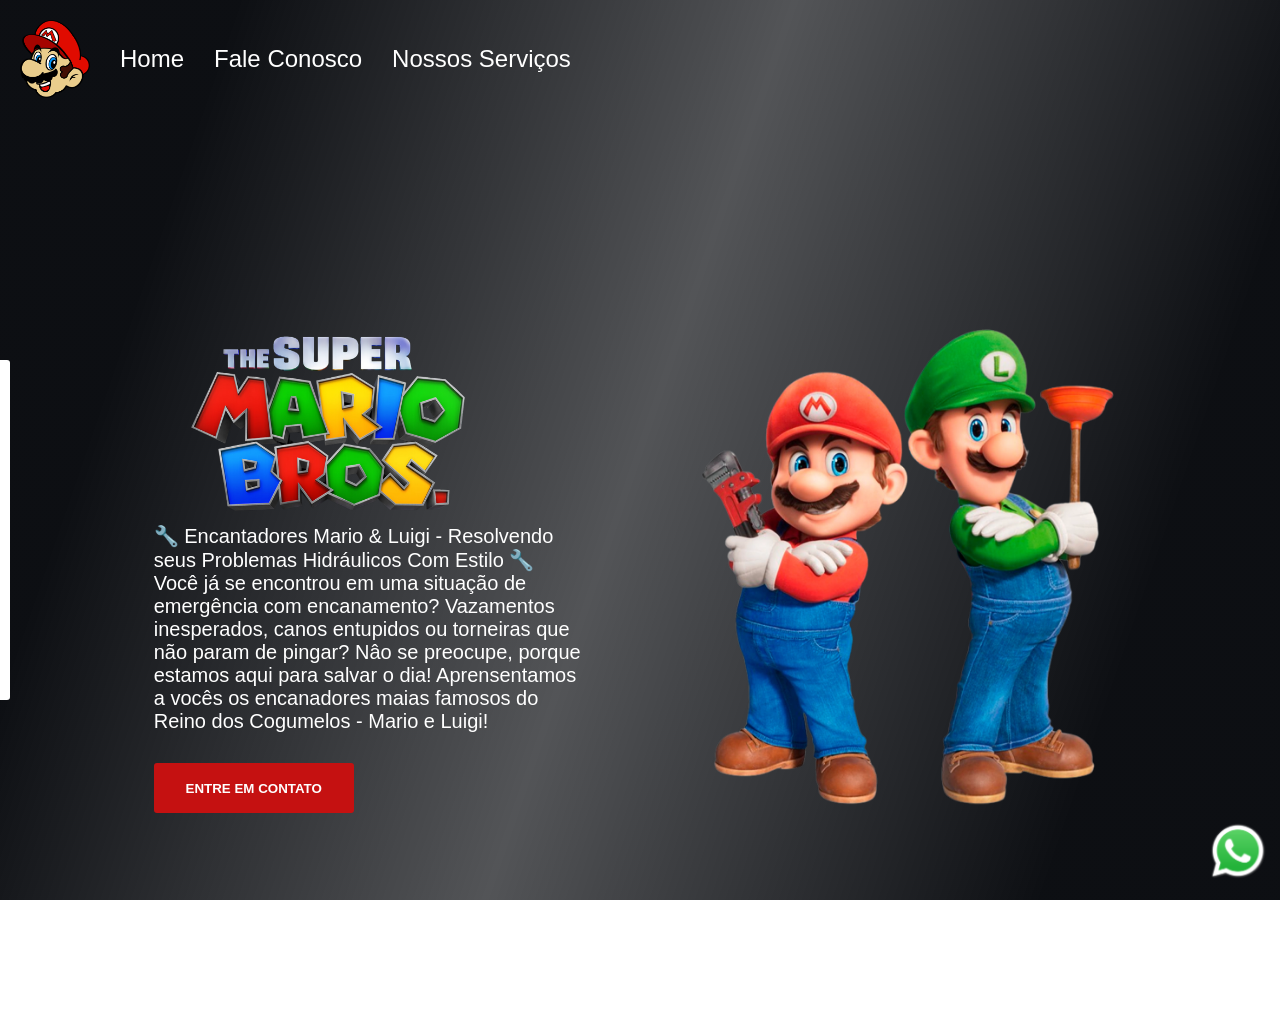
<file: PROJETO-MARIO/index.html>
<!DOCTYPE html>
<html lang="pt-br">

<head>
    <meta charset="UTF-8">
    <meta name="viewport" content="width=device-width, initial-scale=1.0">
    <title>Site do Mario </title>
    <link rel="stylesheet" href="style.css">
</head>

<body>

    <div class="cabecalho">
        <img src="./img/logo-cabecalho.png" alt="logo-cabecalho-mario" />
        <a>Home</a>
        <a onclick="mostrarForm()">Fale Conosco</a>
        <a href="./servicos.html">Nossos Serviços</a>
    </div>
    <div class="caixa-principal">


        <div class="caixa-info-texto">
            <img src="img/logo.png" alt="logo-site-mario" class="logo-mario">
            <p>
                🔧 Encantadores Mario & Luigi - Resolvendo seus Problemas Hidráulicos Com Estilo 🔧</p>
            <p> Você já se encontrou em uma situação de emergência com encanamento?
                Vazamentos inesperados, canos entupidos ou torneiras que não param de pingar?
                Nâo se preocupe, porque estamos aqui para salvar o dia! Aprensentamos a vocês os
                encanadores maias famosos do Reino dos Cogumelos - Mario e Luigi!
            </p>

            <button onclick="mostrarForm()">ENTRE EM CONTATO</button>
        </div>

        <div class="div-2">
            <img src="./img/mario.png" alt="imagem-mario-luidi" class="logo-luidi-mario" />
        </div>
    </div>

    <div class="caixa-video">
        <video src="./img/video.mp4" autoplay loop muted></video>
        <div class="mascara-video"></div>
    </div>

    <div class="caixa-link-whatsapp">
        <a href="" class="link-whatsapp">
            <img src="./img/whatsapp.png" alt="">
        </a>
    </div>

    <form
       class="formulario"
       action="https://formcarry.com/s/PAeRqDDMPFw"
       method="POST"
       enctype="multipart/form-data">
        <input placeholder="Seu nome" type="text" name="nome"/>
        <input placeholder="Seu email" type="email" name="email"/>
        <textarea placeholder="Digite seu problema aqui" name="problema"></textarea>
        <button type="submit">Pedir Orçamento</button>
    </form>

    <div class="mascara-formulario" onclick="esconderForm()"></div>

</body>

<script src="./script.js"></script>

</html>
</file>
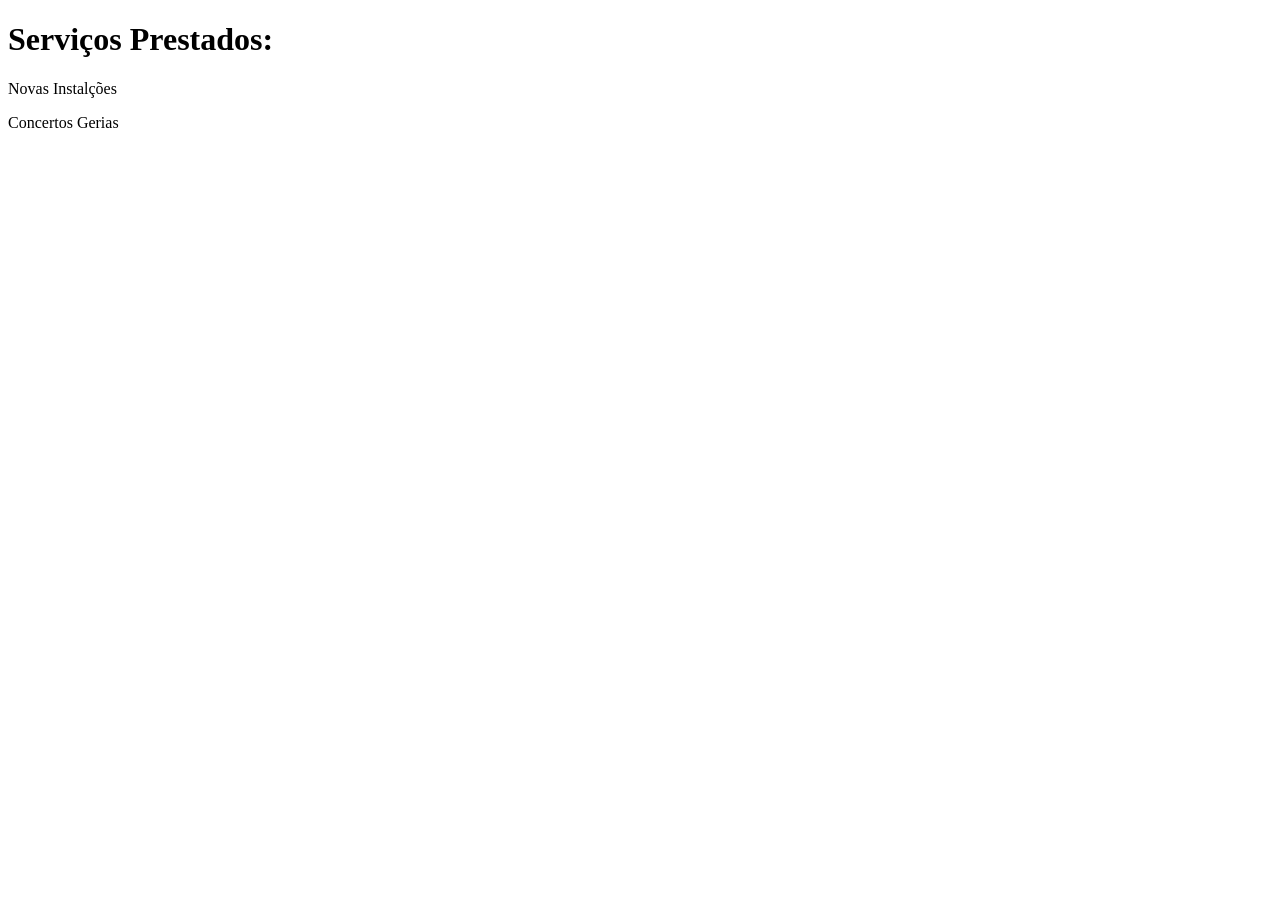
<file: PROJETO-MARIO/servicos.html>
<!DOCTYPE html>
<html lang="pt-br">
<head>
    <meta charset="UTF-8">
    <meta name="viewport" content="width=device-width, initial-scale=1.0">
    <title>Serviços Disponiveis</title>
</head>
<body>
    <h1>Serviços Prestados:</h1>

    <p>Novas Instalções</p>
    <p>Concertos Gerias</p>
    
</body>
</html>
</file>
<file: PROJETO-MARIO/style.css>
* {
    margin: 0;
    padding: 0;
    box-sizing: border-box;
    font-family: "Mukta", sans-serif;
}

.logo-mario {
    width: 350px;
}

button {
    background-color: #c51111;
    color: white;
    width: 200px;
    height: 50px;
    border-radius: 3px;
    border: none;
    font-weight: bold;
    text-transform: uppercase;
    cursor: pointer;
    margin-top: 30px;
}

.logo-luidi-mario {
    height: 500px;
}

.caixa-info-texto {
    width: 40%;
}

body {

    height: 100vh;
}

.caixa-principal {
    display: flex;
    align-items: center;
    justify-content: space-around;
    padding: 100px;
    height: 100vh;

}

.caixa-video {
    position: fixed;
    top: 0;
    z-index: -1;



}

video {
    min-width: 100vw;
    min-height: 100vh;
}

.mascara-video {
    background: linear-gradient(109deg, rgba(10, 12, 16, 0.99) 15%, rgba(10, 12, 16, 0.7) 50%, rgba(10, 12, 16, 0.99) 85%);
    width: 100%;
    height: 100%;
    position: fixed;
    top: 0;
}

p {
    color: white;
    font-size: 20px;
}

.cabecalho {
    display: flex;
    align-items: center;
    gap: 30px;
    padding: 20px;

}

.cabecalho img {

    width: 70px;
}

.cabecalho a {
    color: white;
    font-size: 24px;
    cursor: pointer;
    text-decoration: none;


}

.cabecalho a:hover {
    color: #c51111;
    transition: 0.5s ease-in-out;
}

.caixa-link-whatsapp {
    position: fixed;
    bottom: 15px;
    right: 12px;
}

.link-whatsapp img {
    width: 60px;
}

.link-whatsapp {
    cursor: pointer;
}

form {
    background-color: white;
    position: fixed;
    top: 40%;
    left: -340px;

    /* left: 50%; 
     transform: translateX(-50%); */

    display: flex;
    flex-direction: column;
    gap: 20px;

    padding: 10px;
    border-radius: 3px;
    width: 350px;
    z-index: 1;
    transition: 0.5s left ease-in-out;
}

form input {
    height: 40px;
    padding-left: 5px;
    border-radius: 5px;
    border: 1px solid gray;
    outline-color: #18d80f;
}

form textarea {
    padding-left: 5px;
    border-radius: 5px;
    border: 1px solid gray;
    outline-color: #18d80f;
    height: 100px;
}

 .mascara-formulario { 
    width: 100%;
    height: 100%;
    position: fixed;
    top: 0; 
    background: linear-gradient(109deg, rgba(10, 12, 16, 0.99) 15%, rgba(10, 12, 16, 0.7) 50%, rgba(10, 12, 16, 0.99) 85%);
    visibility: hidden;
    transition: 0.5s visibility ease-in-out;
}

/* Media query*/
@media (max-width: 1100px){
    .logo-mario {
        display: none;
    }

    .caixa-principal {
        padding: 30px;
        flex-direction: column;
    }

    .caixa-info-texto {
        width: 90%;
        display: flex;
        flex-direction: column;
        align-items: center;
    }

    .logo-luidi-mario {
        width: 80%;
        height: auto;
    }

    .caixa-logo-luigi-mario {
         display: flex;
        flex-direction: column;
        align-items: center;
    }

    .cabecalho {
        padding: 10px;

    }

    .cabecalho img {
        width: 40px;
    }

    .cabecalho a {
        font-size: 16px;
    }

}
</file>
